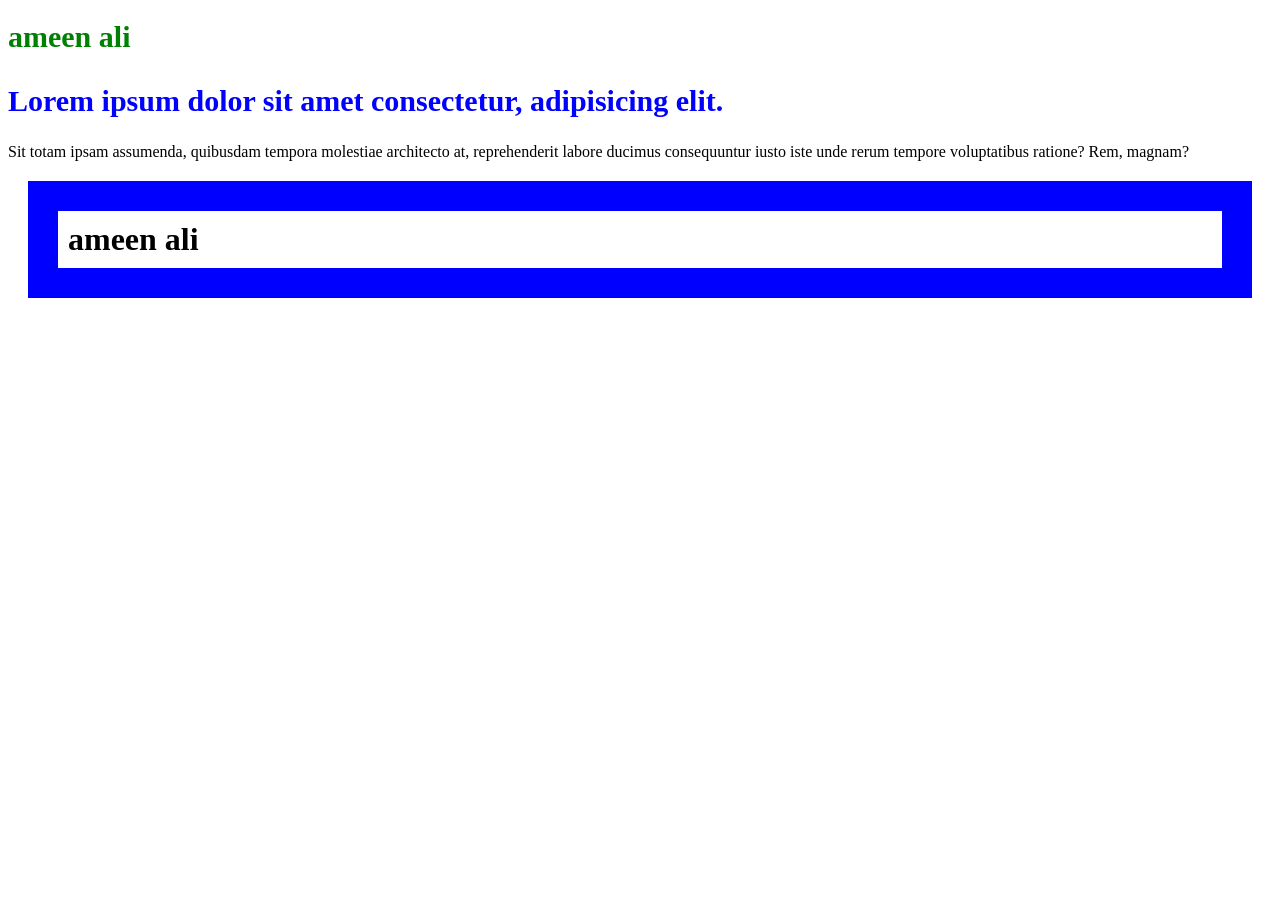
<file: src/index1.html>
<!DOCTYPE html>
<html lang="en">
<head>
    <meta charset="UTF-8">
    <meta name="viewport" content="width=<,>, initial-scale=1.0">
    <title>Document</title>
</head>
<body>
    <h1 style="color: green;font-size: 30px;">ameen ali</h1>
    <p style="font-size: 30px;color: blue;"></p>
 <h2 style="font-size: 30px;color: blue;">  Lorem ipsum dolor sit amet consectetur, adipisicing elit.</h2>
 <h3 style="font-size: 20px;color: brown;">
 </h3> Sit totam ipsam assumenda, quibusdam tempora molestiae architecto at, reprehenderit labore ducimus consequuntur iusto iste unde rerum tempore voluptatibus ratione? Rem, magnam?
<h1 style="border-width:30px ;border-color: blue;border-style: solid;padding: 10px;margin: 20px;">ameen ali</h1>
</body>

</html>
</file>
